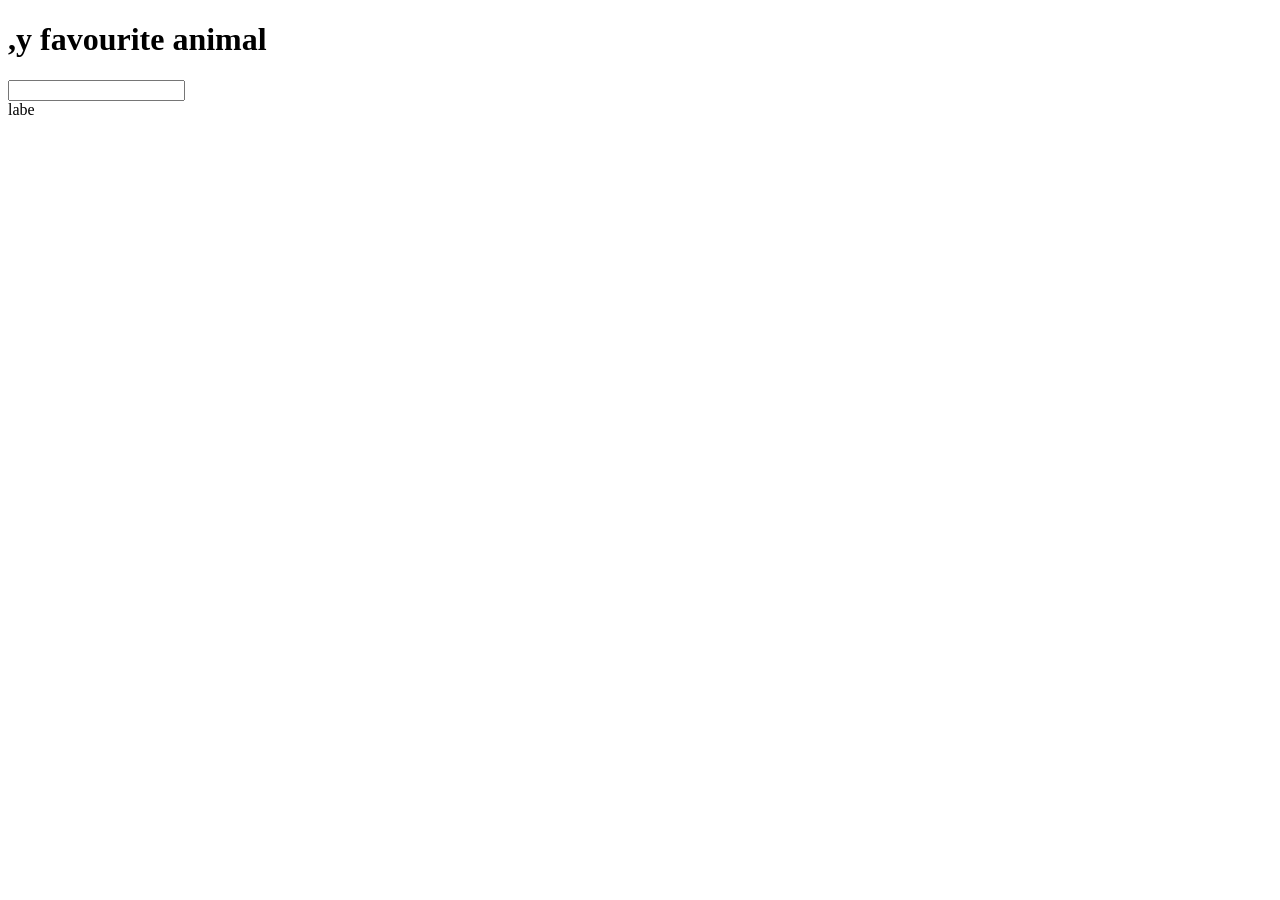
<file: favorire form in html/index.html>
<!DOCTYPE html>
<html lang="en">
<head>
    <title>animal form</title>
</head>
<body>
    <h1>,y favourite animal</h1>
</body>
<form action=""></form>
<label for="enter your name"></label>
<input type="text"
<br> <br>
labe
</html>
</file>
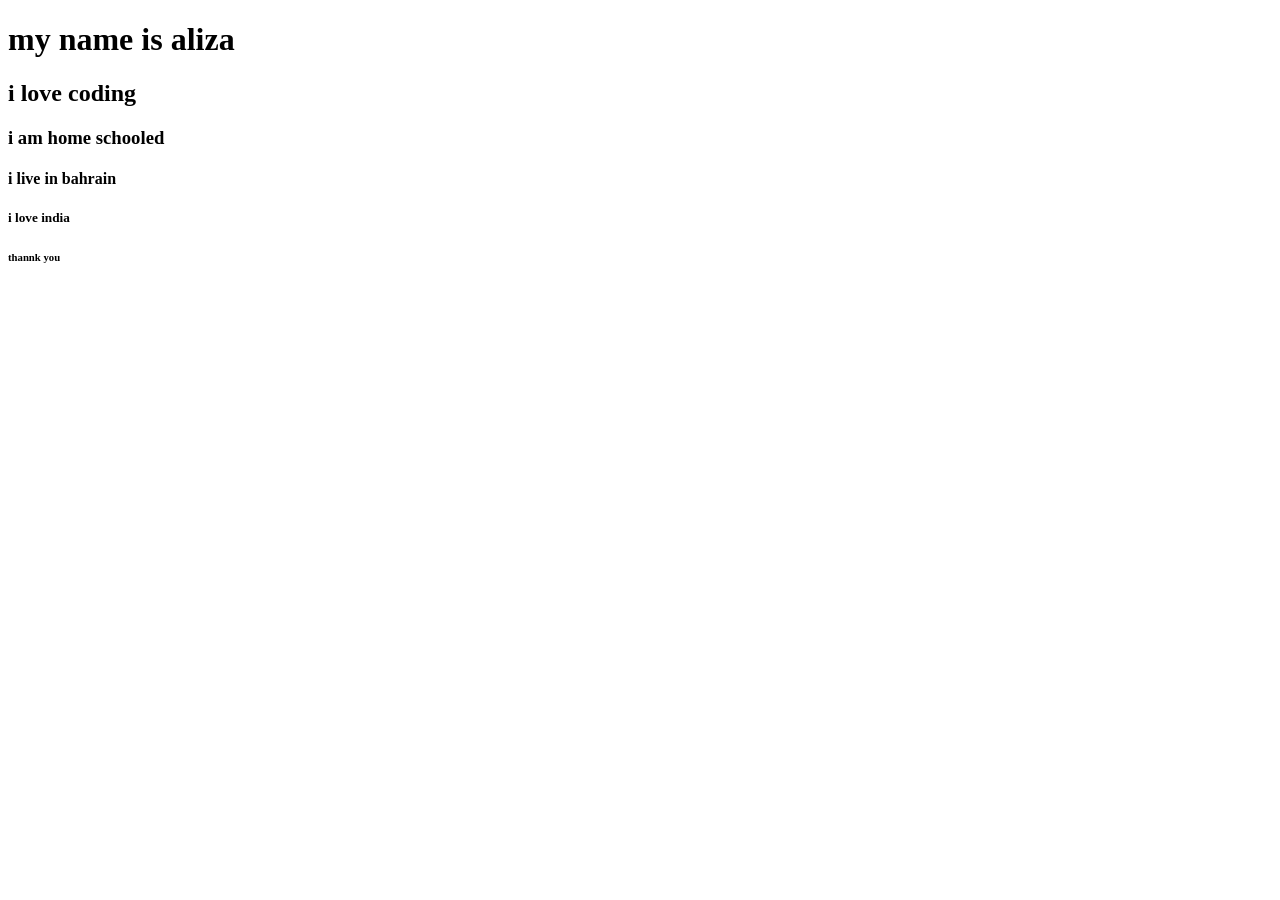
<file: heading in html/index.html>
<!DOCTYPE html>
<html lang="en">
<head>
    <meta charset="UTF-8">
    <meta name="viewport" content="width=device-width, initial-scale=1.0">
    <title>heading hunt</title>
</head>
<body>
   <h1>my name is aliza</h1> 
   <h2>i love coding</h2>
   <h3>i am home schooled</h3>
   <h4>i live in bahrain</h4>
   <h5>i love india</h5>
   <h6>thannk you</h6>
</body>
</html>
</file>
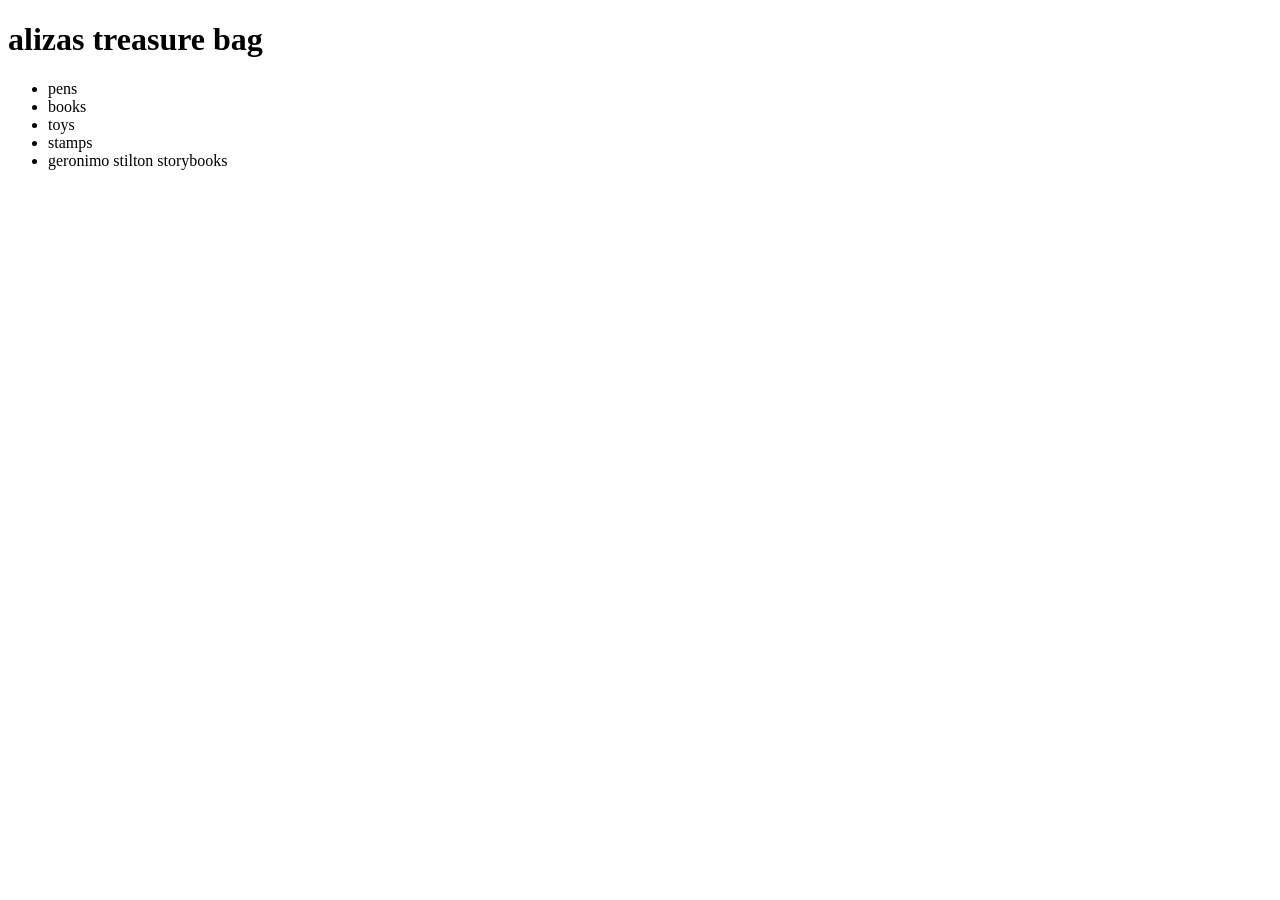
<file: list in html/index.html>
<!DOCTYPE html>
<html lang="en">
<head>
    <meta charset="UTF-8">
    <meta name="viewport" content="width=device-width, initial-scale=1.0">
    <title>learning list</title>
</head>
<body>
   <h1>alizas treasure bag</h1>
   <ul>
    <li>pens</li>
    <li>books</li>
    <li>toys</li>
    <li>stamps</li>
    <li>geronimo stilton storybooks</li>
   </ul>
</body>
</html>
</file>
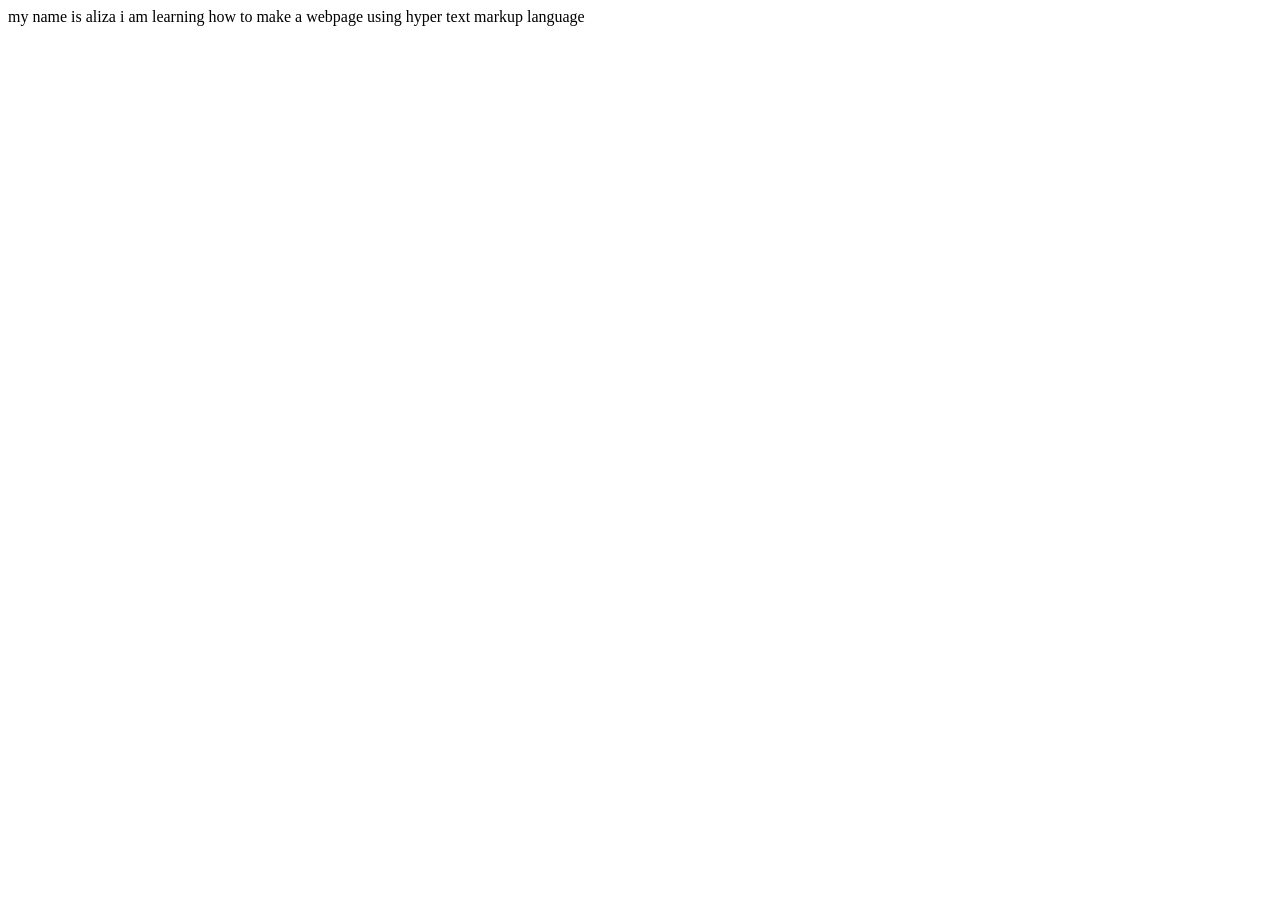
<file: my first web page/index.html>
<html>
    <head>
        <title>my first website</title>
    </head>
    <body>
        my name is aliza i am learning how to make a webpage using hyper text markup language</html>
    </body>
</html>
</file>
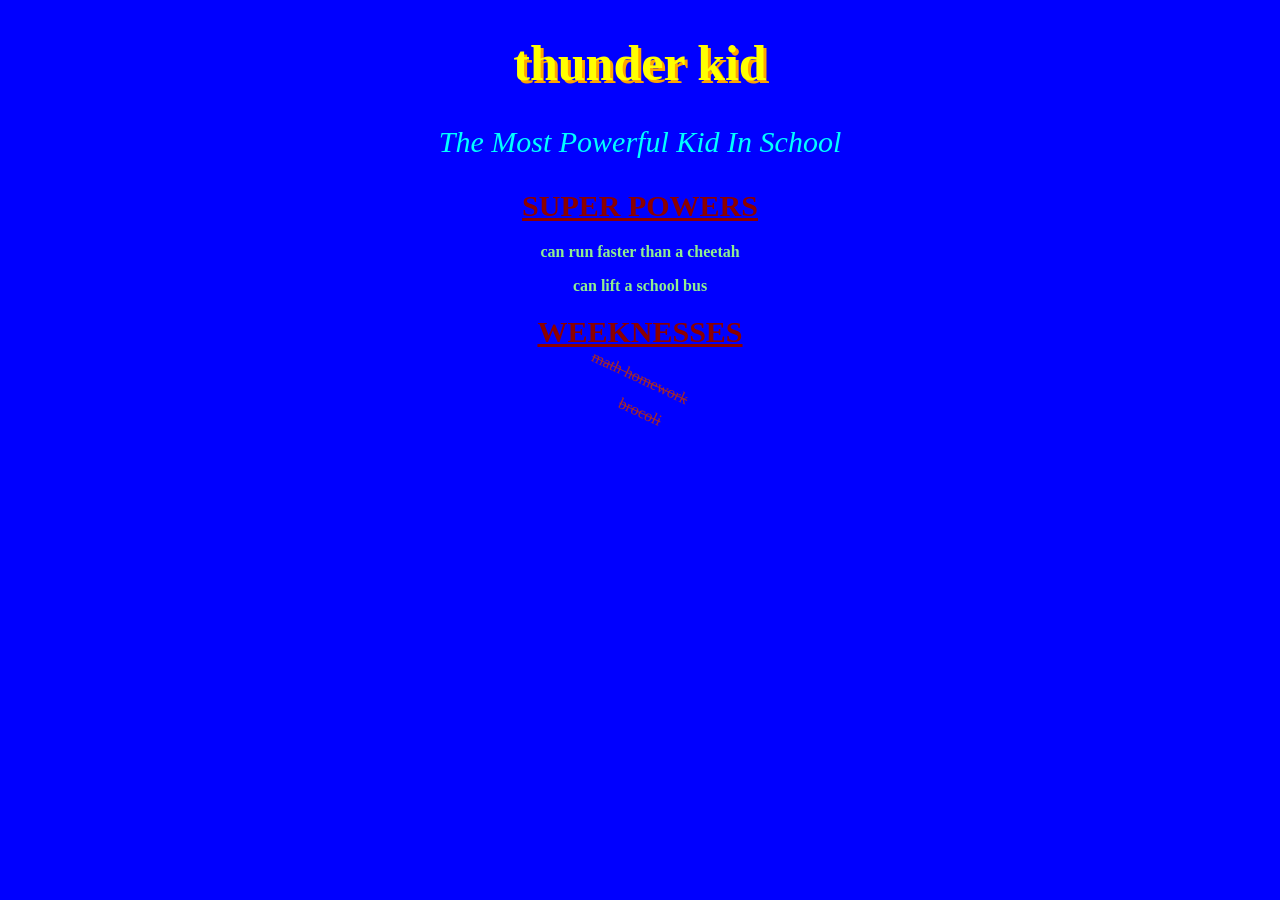
<file: text styling propertys/index.html>
<!DOCTYPE html>
<html lang="en">
<head>
    <meta charset="UTF-8">
    <meta name="viewport" content="width=device-width, initial-scale=1.0">
    <title>learning text propertys</title>
</head>
<link rel="stylesheet" href="style.css">
<body>
    <h1 id="tk">thunder kid</h1>
    <p class="p1">the most powerful kid in school</p>
    <h1 class="super">super powers </h1>
    <p class="power">can run faster than a cheetah</p>
    <p class="power"> can lift a school bus</p>
    <h1 class="super"> weeknesses</h1>
    <p class="week">math homework</p>
    <p class="week">brocoli</p>
</body>
</html>
</file>
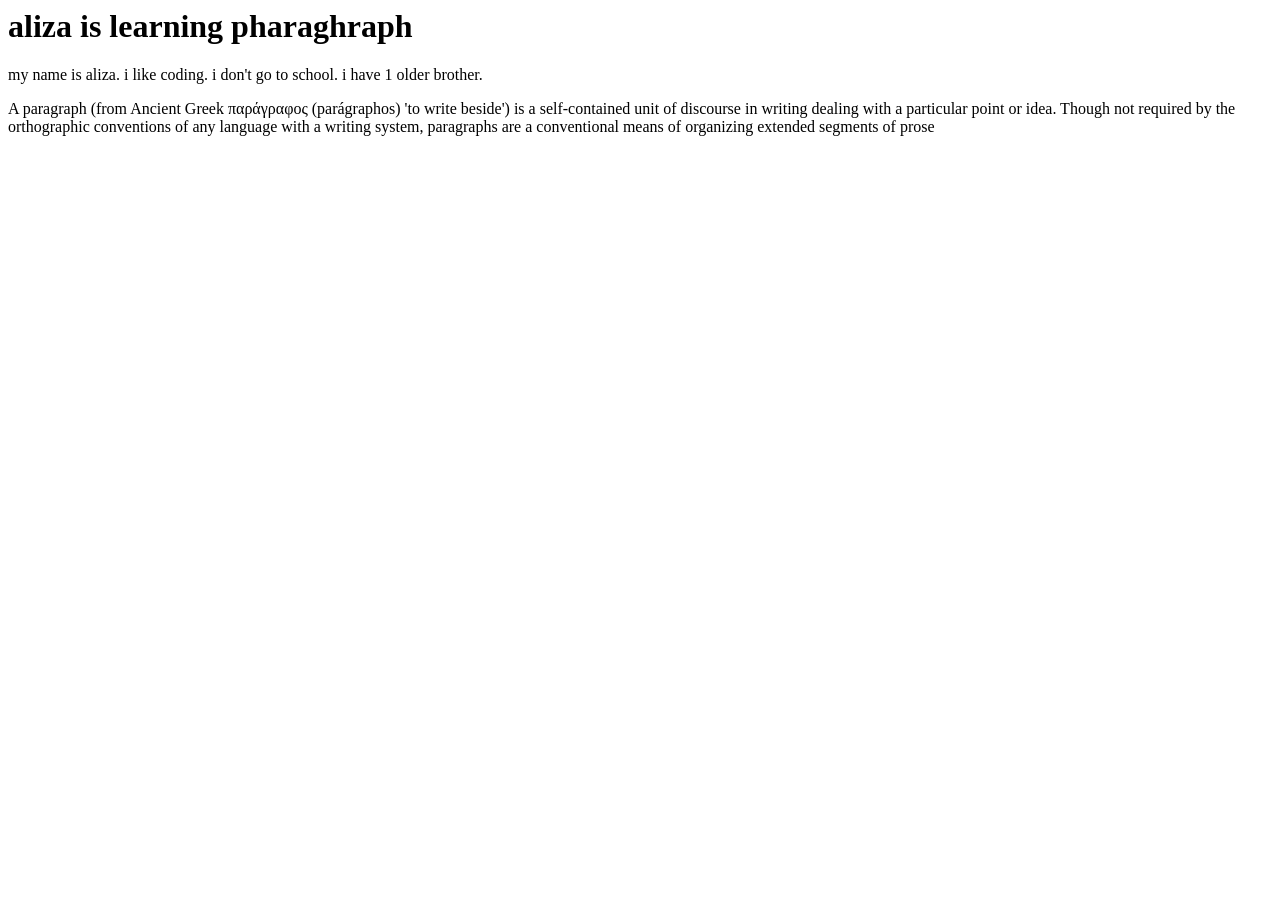
<file: pharaghraph power/phara.html>
<html>
    <head>
        <title>learning pharaghraph</title>
    
            
        
    </head>
    <body>
        <h1>aliza is learning pharaghraph</h1>
       <p>my name is aliza. i like coding. i don't go to school. i have 1 older brother. 

       </p> 
       <p>A paragraph (from Ancient Greek παράγραφος (parágraphos) 'to write beside') is a self-contained unit of discourse in writing dealing with a particular point or idea. Though not required by the orthographic conventions of any language with a writing system, paragraphs are a conventional means of organizing extended segments of prose</p>
    </body>
</html>
</file>
<file: text styling propertys/style.css>
body{
background-color: blue;
}
#tk{    
    color: yellow;
    font-size: 50px;
    font-weight: bold;
    text-shadow: 3px 3px orange;
    text-align: center;
}
.p1{
color: aqua;
font-style: italic;
text-transform: capitalize;
font-size: 30px;
text-align: center;
}
.super{
    color: darkred;
    text-transform: uppercase;
    text-decoration: underline;
    text-align: center;
    font-size: 30px;
}
.power{
    color: lightgreen;
    font-weight: bold;
    text-align: center;
}
.week{
    color: brown;
    text-decoration: line-through;
    text-align: center;
    transform: rotate(25deg); 
}
</file>
